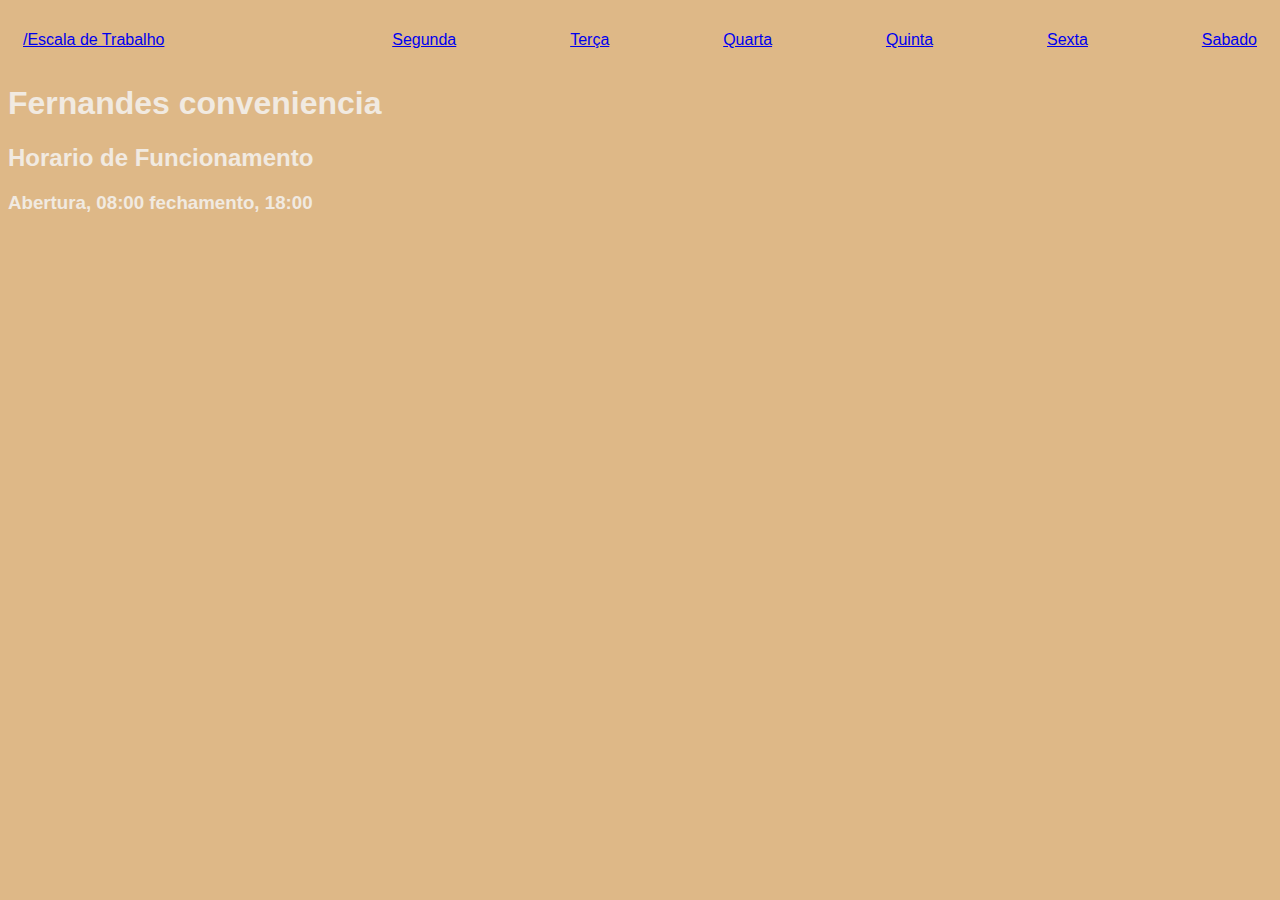
<file: index.html/index.html>
<!DOCTYPE html>
<html lang="en">
<head>
    <meta charset="UTF-8">
    <meta name="viewport" content="width=device-width, initial-scale=1.0">
    <title>Fernandes conveniencia</title>
    <link rel="stylesheet" href="index.css">
</head>
<body>
    <nav>
        <ul>
            <li>
            <a href=index.html">/Escala de Trabalho</a>
             <li>
                 <li>  
                     <a href="segunda.html">Segunda</a>
              </li> 
                 <li>
                     <a href="terça.html">Terça</a>
              </li>
                    <li>
                        <a href="quarta.html">Quarta</a>
                    </li>
              </li>
                    <li>
                        <a href="quinta.html">Quinta</a>
                    </li>
                    <li>
                        <a href="sexta.html">Sexta</a>
                    </li>
                    <li>
                        <a href="sabado.html">Sabado</a>
                 </li>
             </ul>
             <header>
                <h1>Fernandes conveniencia</h1>


                <h2>Horario de Funcionamento</h2>
                <h3>Abertura, 08:00
                    fechamento, 18:00
                </h3>
             </header>
    </nav>
</body>
</html>
</file>
<file: index.html/index.css>
body {
    color: rgb(241, 234, 225);
    background-color: burlywood;
    font-family: Arial, Helvetica, sans-serif;
}

ul{
    display:flex;
    justify-content: space-between;
    list-style-type: none;
    align-items: center;
    padding: 15px;
}
</file>
